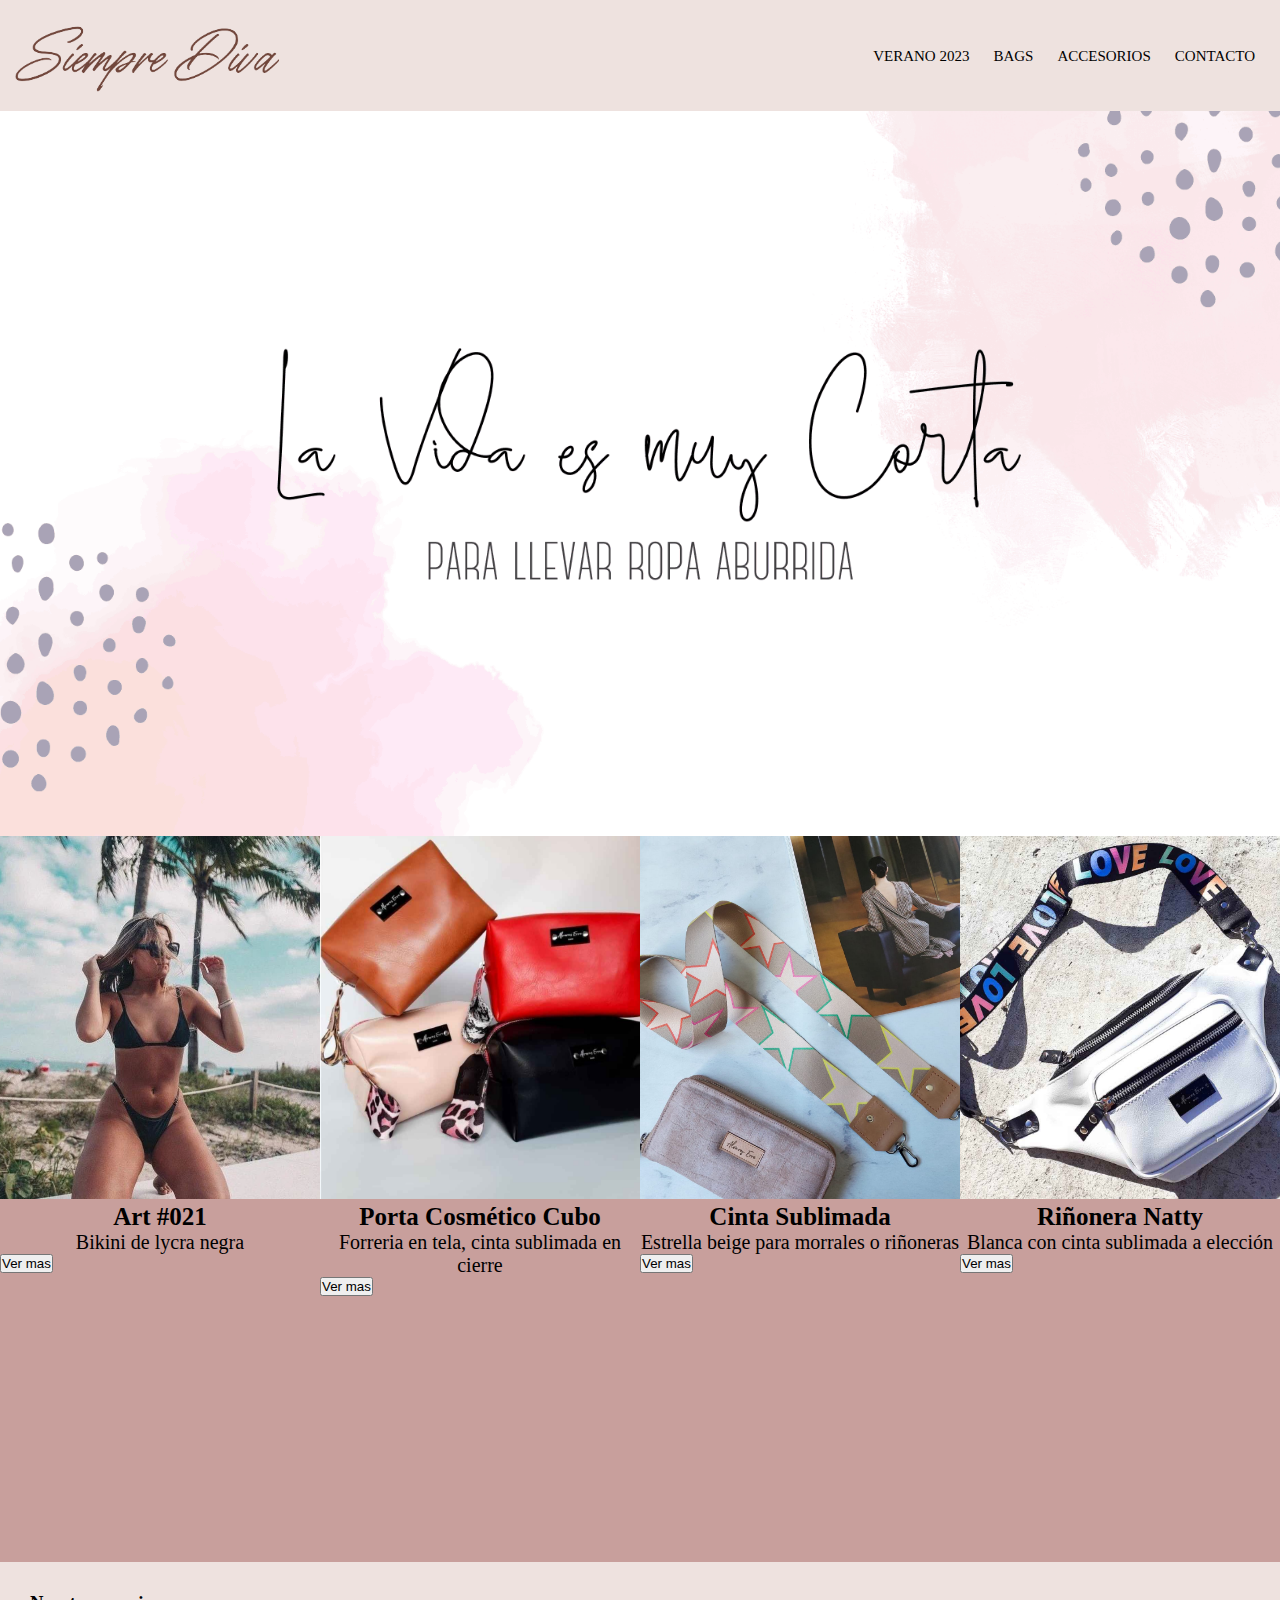
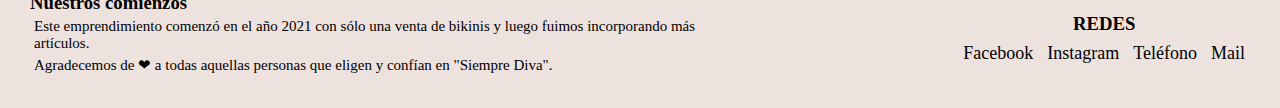
<file: index.html>
<!DOCTYPE html>
<html lang="en">

<head>
    <meta charset="UTF-8">
    <meta http-equiv="X-UA-Compatible" content="IE=edge">
    <meta name="viewport" content="width=device-width, initial-scale=1.0">
    <link href="https://cdn.jsdelivr.net/npm/bootstrap@5.3.0-alpha1/dist/css/bootstrap.min.css" rel="stylesheet"
        integrity="sha384-GLhlTQ8iRABdZLl6O3oVMWSktQOp6b7In1Zl3/Jr59b6EGGoI1aFkw7cmDA6j6gD" crossorigin="anonymous">
    <link rel="stylesheet" href="https://cdnjs.cloudflare.com/ajax/libs/animate.css/4.1.1/animate.min.css" />
    <link rel="stylesheet" href="./css/style.css">
    <title>INICIO</title>
</head>

<body>
    <!-- Encabezado 1 -->
    <header class="header">
        <!-- logo -->
        <a href="./index.html">
            <img class="logo wow animate__animated animate__bounce" src="./recursos/img/LogoSiempreDiva.png" alt="Logo Siempre Diva">
        </a>
        <!-- NAVEGACION -->
        <nav class="menu">
            <a href="./secciones/verano2023.html">VERANO 2023</a>
            <a href="./secciones/bags.html">BAGS</a>
            <a href="./secciones/accesorios.html">ACCESORIOS</a>
            <a href="./secciones/contacto.html">CONTACTO</a>
        </nav>
    </header>

    <!-- Encabezado 2 -->
    <nav class="navbar navbar-expand-lg bg-body-tertiary">
        <div class="container-fluid">
            <a href="./index.html">
                <img class="logo wow animate__animated animate__bounce" src="./recursos/img/LogoSiempreDiva.png" alt="Logo Siempre Diva">
            </a> 
            <button class="navbar-toggler" type="button" data-bs-toggle="collapse"
                data-bs-target="#navbarSupportedContent" aria-controls="navbarSupportedContent" aria-expanded="false"
                aria-label="Toggle navigation">
                <span class="navbar-toggler-icon"></span>
            </button>
            <div class="collapse navbar-collapse" id="navbarSupportedContent">
                <ul class="navbar-nav me-auto mb-2 mb-lg-0">
                    <li class="nav-item">
                        <a class="nav-link active" aria-current="page" href="./secciones/verano2023.html">VERANO
                            2023</a>
                    </li>
                    <li class="nav-item">
                        <a class="nav-link" href="./secciones/bags.html">BAGS</a>
                    </li>
                    <li class="nav-item">
                        <a class="nav-link" href="./secciones/accesorios.html">ACCESORIOS</a>
                    </li>
                    <li class="nav-item">
                        <a class="nav-link" href="./secciones/contacto.html">CONTACTO</a>
                    </li>
                </ul>
            </div>
        </div>
    </nav>

    <!-- Contenido Ppal -->
    <main class="main">
        <section class="container-fluid p-0">
            <div class="banner">
                <img class="banner-frase" src="./recursos/img/Portada.png" alt="banner">
            </div>
            <article class="prod-1">
                <img class="img-cover" src="./recursos/img/prod-index/bikini.jpg" alt="bikini">
                <section>
                    <h3 class="nombre-prod">Art #021</h3>
                    <p class="descripcion">Bikini de lycra negra</p>
                    <form action="#">
                        <button>Ver mas</button>
                    </form>
                </section>
            </article>
            <article class="prod-2">
                <img class="img-cover" src="./recursos/img/prod-index/portacosm.jpg" alt="portacosmetico">
                <section>
                    <h3 class="nombre-prod">Porta Cosmético Cubo</h3>
                    <p class="descripcion">Forreria en tela, cinta sublimada en cierre</p>
                    <form action="#">
                        <button>Ver mas</button>
                    </form>
                </section>
            </article>
            <article class="prod-3">
                <img class="img-cover" src="./recursos/img/prod-index/cinta-ESTRELLA BEIGE.jpeg" alt="cinta">
                <section>
                    <h3 class="nombre-prod">Cinta Sublimada</h3>
                    <p class="descripcion">Estrella beige para morrales o riñoneras</p>
                    <form action="#">
                        <button>Ver mas</button>
                    </form>
                </section>
            </article>
            <article class="prod-4">
                <img class="img-cover" src="./recursos/img/prod-index/riñonera.jpg" alt="riñonera">
                <section>
                    <h3 class="nombre-prod">Riñonera Natty</h3>
                    <p class="descripcion">Blanca con cinta sublimada a elección</p>
                    <form action="#">
                        <button>Ver mas</button>
                    </form>
                </section>
            </article>
        </section>
    </main>
    <!-- Pie de pagina -->
    <footer class="footer">
        <section class="info-page">
            <h3>Nuestros comienzos</h3>
            <p>Este emprendimiento comenzó en el año 2021 con sólo una venta de bikinis y luego fuimos incorporando más
                artículos.</p>
            <p>Agradecemos de ❤ a todas aquellas personas que eligen y confían en "Siempre Diva".</p>
        </section>
        <section class="seccion-redes">
            <h3 class="redes">REDES</h3>
            <a href="https://www.facebook.com/siempredivarauch" target="_blank">Facebook</a>
            <a href="https://www.instagram.com/siempredivarauch/" target="_blank">Instagram</a>
            <a href="tel:+5492494000876">Teléfono</a>
            <a href="mailto:sanchezmajo@gmail.com">Mail</a>
        </section>
    </footer>
    <script src="./js/wow.js"></script>
    <script>
        new WOW().init();
    </script>
    <script src="https://cdn.jsdelivr.net/npm/bootstrap@5.3.0-alpha1/dist/js/bootstrap.bundle.min.js"
        integrity="sha384-w76AqPfDkMBDXo30jS1Sgez6pr3x5MlQ1ZAGC+nuZB+EYdgRZgiwxhTBTkF7CXvN"
        crossorigin="anonymous">
    </script>
</body>

</html>
</file>
<file: css/style.css>
/* ---------------  FOOTER  -------------------- */
footer {
  display: flex;
  justify-content: space-between;
  align-items: center;
  background-color: #EEE2DF;
  padding: 15px; }

footer section {
  padding: 15px; }

.info-page {
  width: 55vw; }

.info-page p {
  margin: 4px;
  font-size: 15px; }

.seccion-redes h3 {
  text-align: center;
  padding: 8px; }

.seccion-redes a {
  margin: 5px;
  font-size: 18px;
  text-decoration: none;
  color: black; }

/* ---------------  MENU  -------------------- */
header {
  display: flex;
  align-items: center;
  justify-content: space-between;
  padding: 15px;
  background-color: #EEE2DF; }

.logo {
  width: 270px; }

.menu a {
  margin: 10px;
  font-size: 15px;
  text-decoration: none;
  color: black; }

.navbar {
  display: none; }

/* ------ pagina contacto ------ */
.contenido-contacto {
  display: flex;
  flex-direction: column;
  border: black dashed 1px;
  align-items: center;
  background-image: url("https://images.pexels.com/photos/844297/pexels-photo-844297.jpeg?auto=compress&cs=tinysrgb&w=1260&h=750&dpr=1");
  background-size: cover;
  background-repeat: no-repeat; }

.formulario {
  display: flex;
  flex-direction: column;
  align-items: center; }

.formulario span {
  font-size: 20px;
  padding: 10px;
  font-weight: bold; }

.formulario input {
  margin: 20px;
  padding: 5px;
  width: 190px;
  font-size: 17px;
  text-align: center;
  background-color: white; }

.eleccion input {
  margin: 15px;
  width: 20px; }

.contacto {
  font-family: Verdana, Geneva, Tahoma, sans-serif;
  color: white;
  padding: 20px;
  background-color: #c49f9b;
  width: 100%;
  text-align: center; }

input:focus {
  background-color: #9ec0e0;
  transition: .5s all;
  border-radius: 5px;
  transform: scale(1.1); }

* {
  margin: 0;
  padding: 0;
  box-sizing: border-box; }

/* ---------------  CONTENIDO PRINCIPAL  -------------------- */
.container-fluid {
  display: grid;
  grid-template-columns: 1fr 1fr 1fr 1fr;
  grid-template-rows: 1fr 1fr;
  grid-template-areas: "banner banner banner banner" "prod-1 prod-2 prod-3 prod-4"; }

nav {
  padding: 0 !important; }

.banner {
  grid-area: banner; }

.banner img {
  width: 100%;
  height: 100%;
  object-fit: cover; }

.prod-1 {
  grid-area: prod-1;
  background-color: #C89F9C; }

.prod-2 {
  grid-area: prod-2;
  background-color: #C89F9C; }

.prod-3 {
  grid-area: prod-3;
  background-color: #C89F9C; }

.prod-4 {
  grid-area: prod-4;
  background-color: #C89F9C; }

.img-cover {
  width: 100%;
  height: 50%;
  object-fit: cover; }

.nombre-prod {
  font-size: 25px;
  text-align: center; }

.descripcion {
  font-size: 20px;
  text-align: center; }

.container button {
  font-size: 10px;
  margin: 10px; }

/* ---------------  RESPONSIVE  -------------------- */
/* Dispositivo Mediano */
@media (max-width: 768px) {
  header {
    display: none; }
  .navbar {
    display: block; }
  .container-fluid {
    background-color: #EEE2DF; }
  .logo {
    margin: 10px;
    width: 250px; }
  .menu {
    display: flex;
    flex-wrap: wrap;
    justify-content: center; }
  .menu a {
    font-size: 18px;
    margin: 5px; }
  .seccion-redes {
    display: flex;
    flex-direction: column;
    width: 30vw;
    align-items: center; }
  .seccion-redes a {
    margin: 2px;
    font-size: 15px; }
  .container {
    grid-template-rows: repeat(5, 1fr);
    grid-template-areas: "banner banner banner banner" "prod-1 prod-1 prod-2 prod-2" "prod-1 prod-1 prod-2 prod-2" "prod-3 prod-3 prod-4 prod-4" "prod-3 prod-3 prod-4 prod-4";
    /* height: 300vh; */ }
  /* pagina contacto */
  .contenido-contacto {
    background-image: none;
    background-color: #C89F9C; }
  input:focus {
    background-color: #ddc6e7;
    transition: .5s all; } }

/* Dispositivo Chico */
@media (max-width: 420px) {
  header {
    display: none; }
  .navbar {
    display: block; }
  .logo {
    margin: 5px;
    width: 150px; }
  .banner img {
    width: 100%;
    height: 100%;
    object-fit: cover; }
  .menu a {
    font-size: 18px;
    margin: 10px; }
  .container {
    grid-template-columns: repeat(1, 1fr);
    grid-template-areas: "banner" "prod-1" "prod-2" "prod-3" "prod-4"; }
  .nombre-prod {
    font-size: 30px;
    text-align: center; }
  .descripcion {
    font-size: 25px;
    text-align: center; }
  /* pagina contacto */
  .formulario span {
    font-size: 20px;
    padding: 10px;
    font-weight: normal; }
  .formulario input {
    font-size: 20px;
    font-weight: normal; } }
</file>
